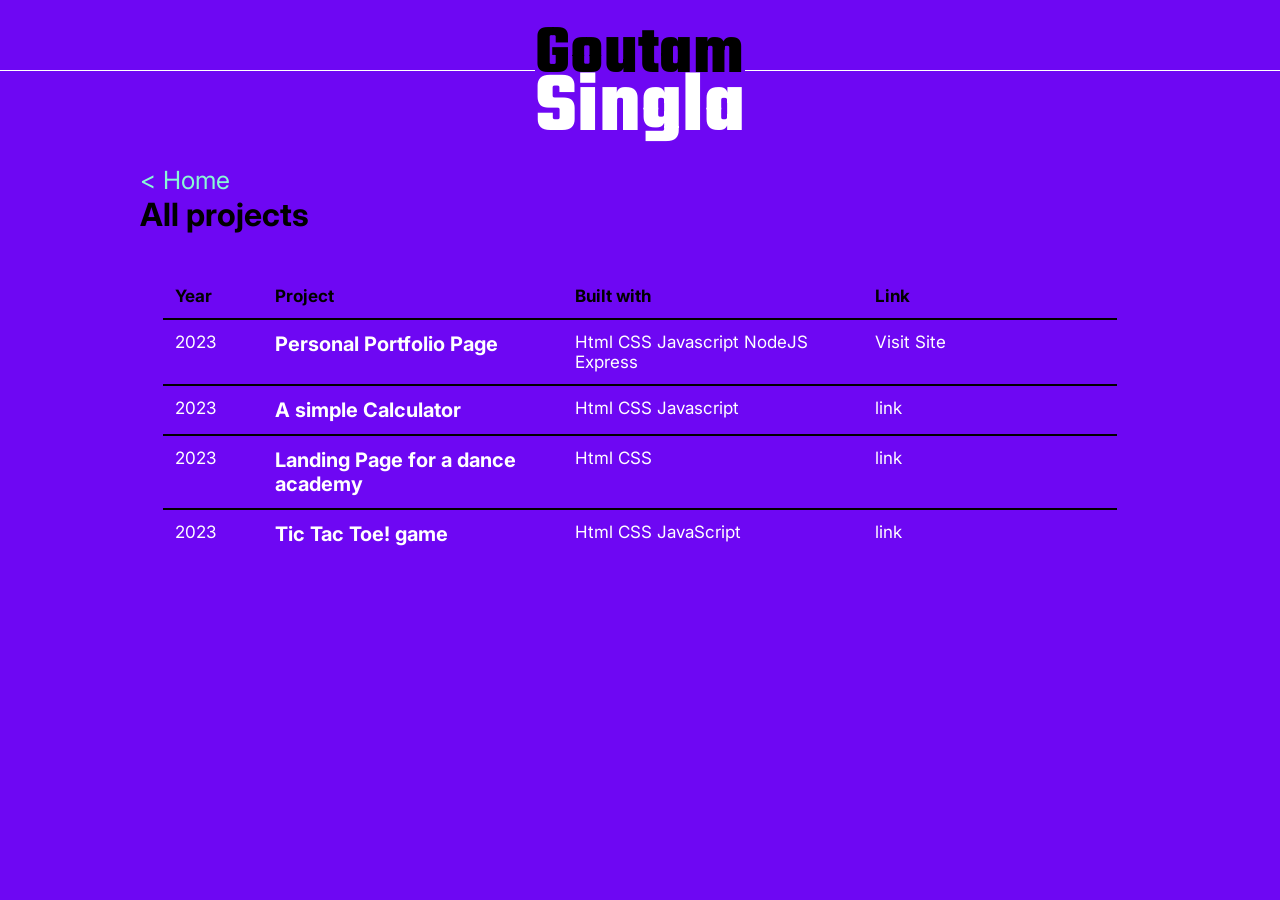
<file: views/projectslist.html>
<!DOCTYPE html>
<html lang="en">
<head>
    <meta charset="UTF-8">
    <meta http-equiv="X-UA-Compatible" content="IE=edge">
    <meta name="viewport" content="width=device-width, initial-scale=1.0">
    <link rel="stylesheet" href="../static/projectlist.css">
    <title>Projects</title>
</head>
<body> 
    <div class="logocontainer">
    <div class="logo">
      <h2>Goutam</h2>
      <h3>Singla</h3>
    </div> 
    </div>
    <div class="mauto">
        <a href="/" style="text-decoration: none;">< Home</a>
        <h1>All projects</h1>        
    </div>
    <div class="projectlist">
        <div class="row heading" style="color: black;">
            <div class="yearcolumn"><b>Year</b></div>
            <div class="projectcolumn"><b>Project</b></div>
            <!-- <div class="madeatcolumn"><b>Made at</b></div> -->
            <div class="projectcolumn"><b>Built with</b></div>
            <div class="linkcolumn"><b>Link</b></div>
        </div>
        <div class="row">
            <div class="yearcolumn">2023</div>
            <div class="fontsize projectcolumn"><b> Personal Portfolio Page</b></div>
            <!-- <div class="madeatcolumn"></div> -->
            <div class="projectcolumn">Html CSS Javascript NodeJS Express</div>
            <div class="linkcolumn"><a href="http://localhost:3000" style="text-decoration: none;">Visit Site</a></div>
        </div>
        <div class="row">
            <div class="yearcolumn">2023</div>
            <div class="fontsize projectcolumn"><b> A simple Calculator</b></div>
            <!-- <div class="madeatcolumn">CodSoft</div> -->
            <div class="projectcolumn">Html CSS Javascript</div>
            <div class="linkcolumn">link</div>
        </div>
        <div class="row">
            <div class="yearcolumn">2023</div>
            <div class="fontsize projectcolumn"><b> Landing Page for a dance academy</b></div>
            <!-- <div class="madeatcolumn">CodSoft</div> -->
            <div class="projectcolumn">Html CSS</div>
            <div class="linkcolumn">link</div>
        </div>
        <div class="row notborder">
            <div class="yearcolumn">2023</div>
            <div class="fontsize projectcolumn"><b> Tic Tac Toe! game</b></div>
            <!-- <div class="madeatcolumn"></div> -->
            <div class="projectcolumn">Html CSS JavaScript</div>
            <div class="linkcolumn">link</div>
        </div>
    </div>
</body>
</html>
</file>
<file: static/projectlist.css>
@import url('https://fonts.googleapis.com/css2?family=Teko&display=swap');
@import url('https://fonts.googleapis.com/css2?family=Inter&display=swap');
*{
    margin:0;
    padding: 0;
    box-sizing: border-box;
    background-color: #6e07f3;
}
.logocontainer{
    margin-top: 70px;
    border-top: 1px solid white;
    display: flex;
    justify-content: center;
    position: relative;
    height: 75px;
}
.logo{
    line-height: 0.7;
    font-family: 'Teko', sans-serif ;
    margin: 0;
    position: absolute;
    top: -40px;
}
.logo h2{
    font-size: 70px;
    color: black;
}
.logo h3{
    font-size: 86px;
    color: white;
}
.mauto{
    margin-top: 20px;
    margin-left: 140px;
    font-family: 'Inter', sans-serif;
}
.mauto a{
    font-size: 25px;
    color: rgb(137 249 213);
}
.projectlist{
    margin-top: 40px;
    display: flex;
    flex-direction: column;
    align-items: center;
    font-size: 17px;
}
.fontsize{
    font-size: 20px;
}
.row{
    display: flex;
    flex-direction: row;
    border-bottom: 2px solid black;
    padding: 12px;
    font-family: 'Inter', sans-serif;
    color:white;
}
.notborder{
    border: none;
}
.yearcolumn{
    width: 100px;
    padding-right: 10px;
}
.projectcolumn{
    width: 300px;
    padding-right: 10px;
}
.madeatcolumn{
    width: 150px;
    padding-right: 10px;
}
.linkcolumn{
    width: 230px;
    padding-right: 10px;
}
.linkcolumn a{
    color: white;
}
.linkcolumn a:hover{
    color: rgb(137 249 213);
}
</file>
